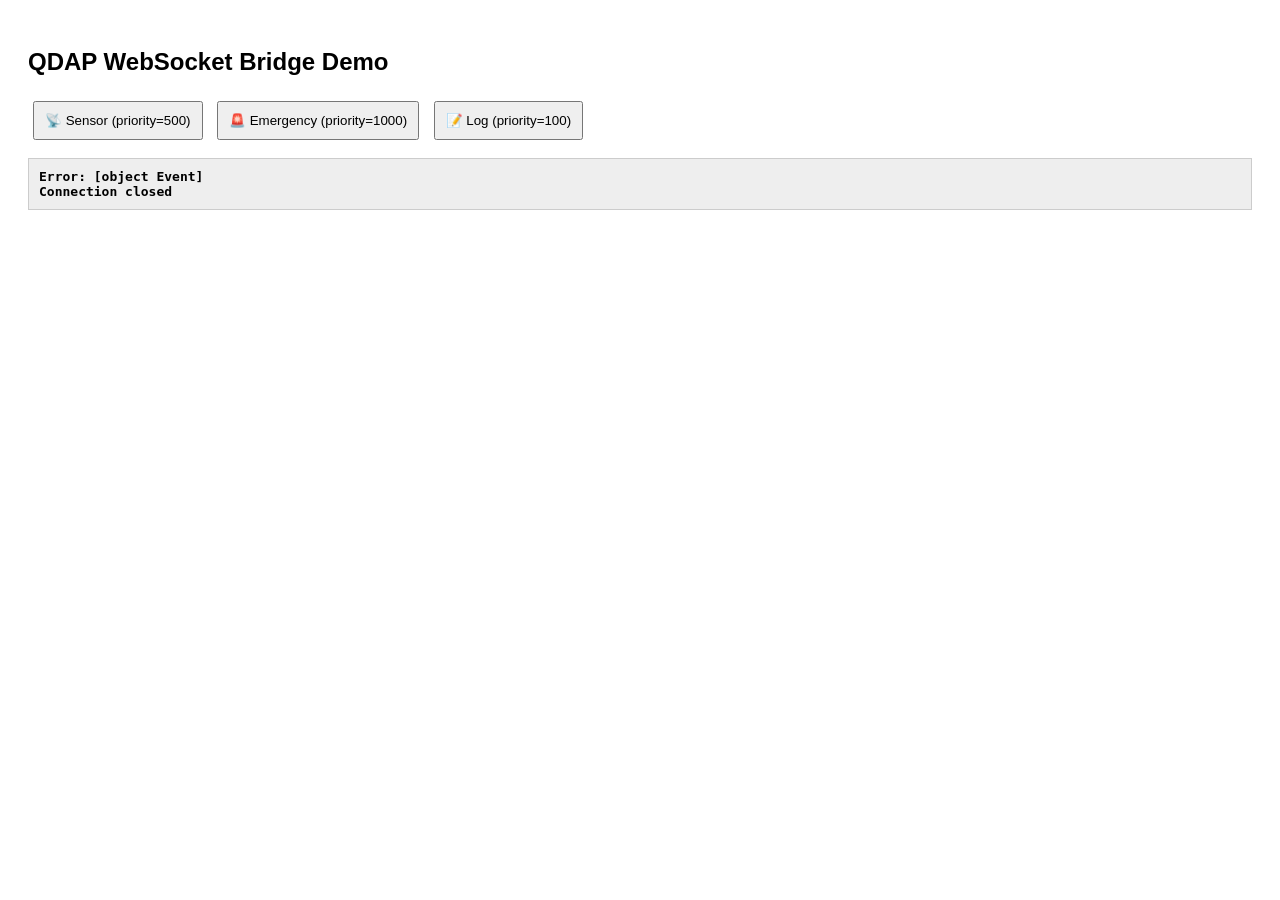
<file: examples/ws_demo.html>
<!-- examples/ws_demo.html -->
<!DOCTYPE html>
<html>
<head>
    <title>QDAP WebSocket Demo</title>
    <style>
        body { font-family: sans-serif; padding: 20px; }
        button { margin: 5px; padding: 10px; cursor: pointer; }
        pre { background: #eee; padding: 10px; border: 1px solid #ccc; max-height: 400px; overflow-y: auto; }
    </style>
</head>
<body>
<h2>QDAP WebSocket Bridge Demo</h2>

<button onclick="sendSensor()">📡 Sensor (priority=500)</button>
<button onclick="sendEmergency()">🚨 Emergency (priority=1000)</button>
<button onclick="sendLog()">📝 Log (priority=100)</button>

<pre id="log"></pre>

<script>
const ws = new WebSocket("ws://localhost:8765");
const log = document.getElementById("log");

ws.onopen = () => {
    log.innerHTML += "<strong>Connected to QDAP WS Adapter</strong>\n";
};

ws.onclose = () => {
    log.innerHTML += "<strong>Connection closed</strong>\n";
};

ws.onerror = (e) => {
    log.innerHTML += "<strong>Error: " + e + "</strong>\n";
};

ws.onmessage = e => {
  log.textContent += "← " + e.data + "\n";
};

function send(type, data) {
  if (ws.readyState !== WebSocket.OPEN) {
      log.textContent += "⚠️ WebSocket is not open!\n";
      return;
  }
  const msg = JSON.stringify({type, ...data, ts: Date.now()});
  ws.send(msg);
  log.textContent += "→ " + msg + "\n";
}

const sendSensor    = () => send("sensor",    {value: Math.random()});
const sendEmergency = () => send("emergency", {alert: "FIRE!"});
const sendLog       = () => send("log",       {msg: "debug info"});
</script>
</body>
</html>
</file>
